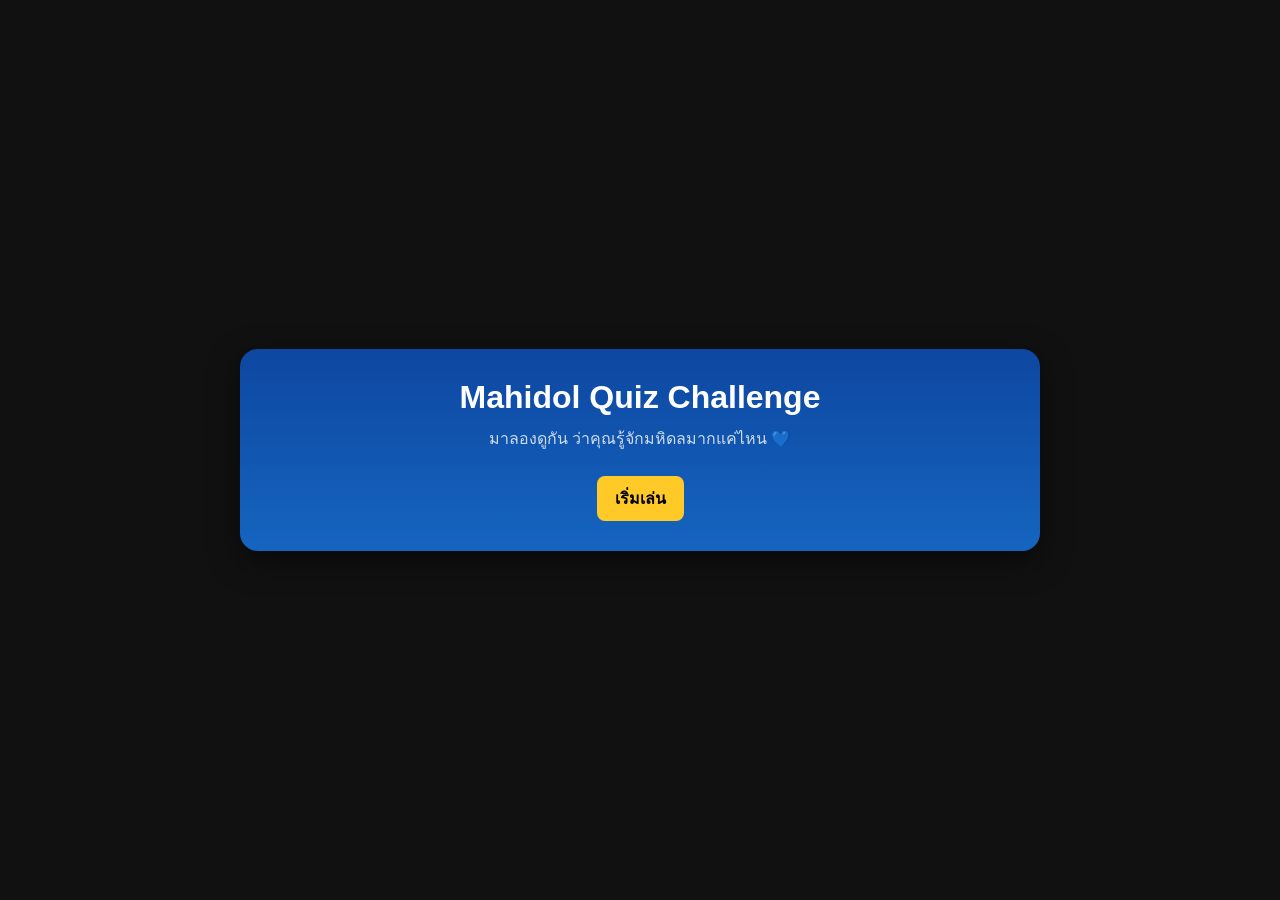
<file: index.html>
<!DOCTYPE html>
<html lang="th">
<head>
    <meta charset="UTF-8">
    <title>Mahidol Quiz Challenge</title>
    <style>
        * {
            box-sizing: border-box;
            font-family: "Segoe UI", Tahoma, sans-serif;
        }

        body {
            margin: 0;
            height: 100vh;
            display: flex;
            justify-content: center;
            align-items: center;
            background: #111;
        }

        .game-container {
            width: 800px;
            max-width: 95vw;
            background: linear-gradient(180deg, #0d47a1, #1565c0);
            color: #fff;
            padding: 30px 40px;
            border-radius: 18px;
            box-shadow: 0 10px 30px rgba(0, 0, 0, 0.5);
        }

        .title {
            text-align: center;
            font-size: 32px;
            font-weight: 700;
            margin-bottom: 10px;
        }

        .subtitle {
            text-align: center;
            font-size: 16px;
            opacity: 0.8;
            margin-bottom: 25px;
        }

        .question {
            font-size: 22px;
            margin-bottom: 20px;
        }

        .options {
            display: flex;
            flex-direction: column;
            gap: 12px;
            margin-bottom: 20px;
        }

        .option-btn {
            width: 100%;
            padding: 12px 18px;
            font-size: 18px;
            border-radius: 10px;
            border: none;
            cursor: pointer;
            text-align: left;
            transition: transform 0.1s ease, box-shadow 0.1s ease, background 0.1s ease;
            background: #ffffff;
            color: #000000;
        }

        .option-btn:hover {
            transform: translateY(-1px);
            box-shadow: 0 4px 10px rgba(0,0,0,0.3);
            background: #ffeb3b;
        }

        .option-btn.correct {
            background: #4caf50;
            color: #fff;
        }

        .option-btn.wrong {
            background: #f44336;
            color: #fff;
        }

        .bottom-bar {
            display: flex;
            justify-content: space-between;
            align-items: center;
            margin-top: 10px;
            font-size: 16px;
        }

        .btn-primary {
            padding: 10px 18px;
            font-size: 16px;
            border-radius: 8px;
            border: none;
            cursor: pointer;
            background: #ffca28;
            color: #000;
            font-weight: 600;
            transition: background 0.15s ease, transform 0.1s ease;
        }

        .btn-primary:hover {
            background: #ffe082;
            transform: translateY(-1px);
        }

        .center {
            text-align: center;
        }
    </style>
</head>
<body>

<div class="game-container" id="game">
    <!-- เนื้อหาเกมจะถูกสร้างด้วย JavaScript -->
</div>

<script>
    // ---------------- คลังคำถามทั้งหมด ----------------
    const ALL_QUESTIONS = [
        {
            q: "สัตว์ประจำถิ่น (อย่างไม่เป็นทางการ) ของศาลายาคือ?",
            options: ["กระรอก", "ตัวเงินตัวทอง", "แมว", "นกพิราบ"],
            answer: 1,
        },
        {
            q: "ต้นไม้ประจำมหาวิทยาลัยมหิดล คือ?",
            options: ["ต้นสัก", "ต้นราชพฤกษ์", "ต้นกันภัยมหิดล", "ต้นยูคาลิปตัส"],
            answer: 2,
        },
        {
            q: "อาคารสัญลักษณ์โดดเด่นที่ใช้จัดพิธีรับปริญญา คือ?",
            options: ["มหิดลสิทธาคาร", "ตึกอธิการบดี", "ตึก SC", "หอสมุด"],
            answer: 0,
        },
        {
            q: "โรงอาหารกลางของศาลายา คือที่ไหน?",
            options: ["โรงอาหาร A", "MLC", "โรงอาหาร 1", "Food Court"],
            answer: 1,
        },
        {
            q: "คำขวัญของมหาวิทยาลัยมหิดล คืออะไร?",
            options: [
                "ปัญญาเพื่อสังคม",
                "ปัญญาเพื่อความยั่งยืน",
                "ปัญญาเพื่อวันพรุ่งนี้",
                "ปัญญาเพื่อความก้าวหน้า"
            ],
            answer: 0,
        },
        {
            q: "สีประจำมหาวิทยาลัยมหิดล คือสีอะไร?",
            options: ["น้ำเงิน-ทอง", "แดง-ขาว", "เขียว-ทอง", "ม่วง-เหลือง"],
            answer: 0,
        },
         {
            q: "โรงอาหาร MLC มีกี่ชั้น?",
            options: ["1", "2", "3", "4"],
            answer: 1,
        },
        {
            q: "ตัวอักษร M จาก MAHIDOL มีความหมายว่าอะไร?",
            options: ["มุ่งผลเพื่อผู้อื่น", "สร้างสรรค์สิ่งใหม่", "รู้แจ้ง รู้จริง สมเหตุ สมผล", "ใฝ่ใจเป็นผู้นำ"],
            answer: 2,
        },
        
        {
            q: "คณะใดคือคณะแรกของมหาวิทยาลัยมหิดล?",
            options: ["วิทยาศาสตร์", "วิศวกรรมศาสตร์", "ศิลปศาสตร์", "แพทย์"],
            answer: 3,
        },
         {
            q: "มหิดลมีกี่วิทยาเขต?",
            options: ["2", "4", "6", "8"],
            answer: 2,
        },
        // 👉 อยากเพิ่มคำถามก็เพิ่ม object ใหม่ต่อท้ายได้เลย
    ];

    // จำนวนข้อที่อยากให้สุ่มในแต่ละเกม
    const QUESTIONS_PER_GAME = 3;

    // ตัวแปรสำหรับเกมจริง
    let questions = [];       // จะถูกสุ่มจาก ALL_QUESTIONS
    let currentIndex = 0;
    let score = 0;
    let isLocked = false;

    const gameEl = document.getElementById("game");

    // ---------------- สุ่มคำถามสำหรับเกมรอบนี้ ----------------
    function prepareQuestions() {
        // clone + shuffle
        const shuffled = [...ALL_QUESTIONS].sort(() => Math.random() - 0.5);
        // เอามาแค่จำนวนที่ต้องการ
        questions = shuffled.slice(0, QUESTIONS_PER_GAME);
    }

    // ---------------- หน้าเริ่ม ----------------
    function showStartScreen() {
        currentIndex = 0;
        score = 0;

        gameEl.innerHTML = `
            <div class="title">Mahidol Quiz Challenge</div>
            <div class="subtitle">มาลองดูกัน ว่าคุณรู้จักมหิดลมากแค่ไหน 💙</div>
            <div class="center" style="margin-top:20px;">
                <button class="btn-primary" id="startBtn">เริ่มเล่น</button>
            </div>
        `;

        document.getElementById("startBtn").addEventListener("click", () => {
            prepareQuestions();   // 👈 สุ่มคำถามตรงนี้ทุกครั้งที่เริ่มใหม่
            showQuestion();
        });
    }

    // ---------------- แสดงคำถาม ----------------
    function showQuestion() {
        isLocked = false;
        const q = questions[currentIndex];

        gameEl.innerHTML = `
            <div class="title">Mahidol Quiz</div>
            <div class="subtitle">คำถามที่ ${currentIndex + 1} จาก ${questions.length}</div>

            <div class="question">${q.q}</div>

            <div class="options" id="options"></div>

            <div class="bottom-bar">
                <div>คะแนนปัจจุบัน: <b>${score}</b></div>
                <div>เลือกคำตอบแล้วจะไปข้อถัดไปอัตโนมัติ</div>
            </div>
        `;

        const optionsContainer = document.getElementById("options");

        q.options.forEach((opt, idx) => {
            const btn = document.createElement("button");
            btn.className = "option-btn";
            btn.textContent = opt;

            btn.addEventListener("click", () => handleAnswer(idx, btn));

            optionsContainer.appendChild(btn);
        });
    }

    // ---------------- ตอนผู้เล่นตอบ ----------------
    function handleAnswer(selectedIndex, buttonEl) {
        if (isLocked) return;
        isLocked = true;

        const correctIndex = questions[currentIndex].answer;
        const optionButtons = document.querySelectorAll(".option-btn");

        optionButtons.forEach((btn, idx) => {
            if (idx === correctIndex) {
                btn.classList.add("correct");
            } else if (idx === selectedIndex) {
                btn.classList.add("wrong");
            }
            btn.disabled = true;
        });

        if (selectedIndex === correctIndex) {
            score++;
        }

        setTimeout(() => {
            currentIndex++;
            if (currentIndex < questions.length) {
                showQuestion();
            } else {
                showEndScreen();
            }
        }, 900);
    }

    // ---------------- หน้าจบเกม ----------------
    function showEndScreen() {
        const maxScore = questions.length;
        let message = "";

        if (score === maxScore) {
            message = "สุดยอด! แฟนพันธุ์แท้มหิดลของจริง 🎓";
        } else if (score >= Math.ceil(maxScore * 0.6)) {
            message = "แน่นใช้ได้เลย! ลองอีกสักรอบไหม? 😉";
        } else {
            message = "ยังมีอะไรให้ค้นหาอีกเยอะเลยในมหิดล 💙";
        }

        gameEl.innerHTML = `
            <div class="title">จบเกมแล้ว!</div>
            <div class="subtitle">คุณได้คะแนน <b>${score}</b> จากทั้งหมด <b>${maxScore}</b> ข้อ</div>

            <div class="center" style="margin: 25px 0; font-size: 20px;">
                ${message}
            </div>

            <div class="center">
                <button class="btn-primary" id="restartBtn">เล่นอีกครั้ง</button>
            </div>
        `;

        document.getElementById("restartBtn").addEventListener("click", () => {
            showStartScreen();
        });
    }

    // เริ่มที่หน้า Start
    showStartScreen();
</script>

</body>
</html>
</file>
